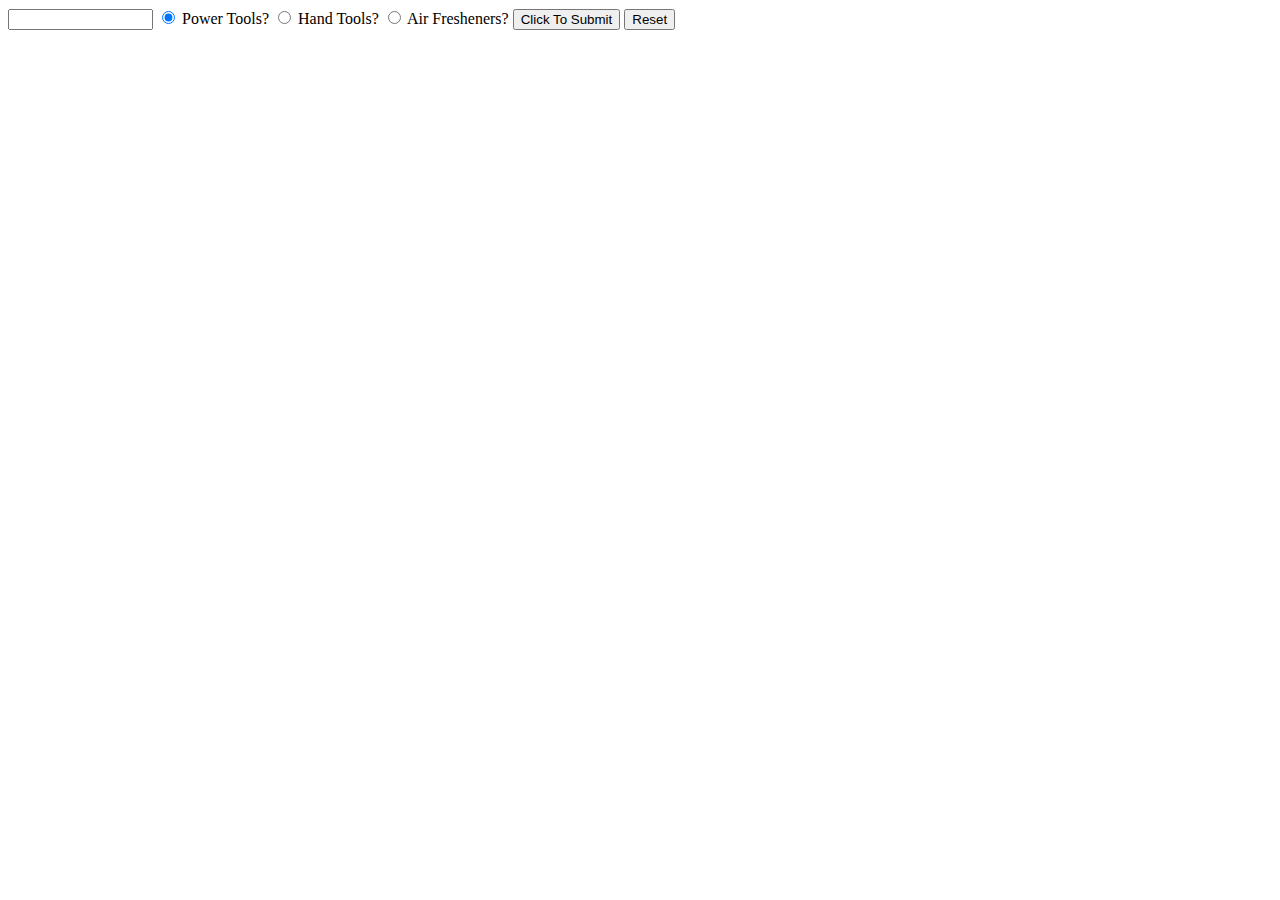
<file: week11/11.1/cookies/index.html>
<html>

<body>
    <form action="setcookies.php" method="post">
        <input type="text" size="15" maxlength="20" name="custname">
        <input type="radio" name="prefers" value="power tools" checked> Power Tools?
        <input type="radio" name="prefers" value="hand tools"> Hand Tools?
        <input type="radio" name="prefers" value="air fresheners"> Air Fresheners?
        <input type="submit" value="Click To Submit">
        <input type="reset" value="Reset">
    </form>

</body>

</html>
</file>
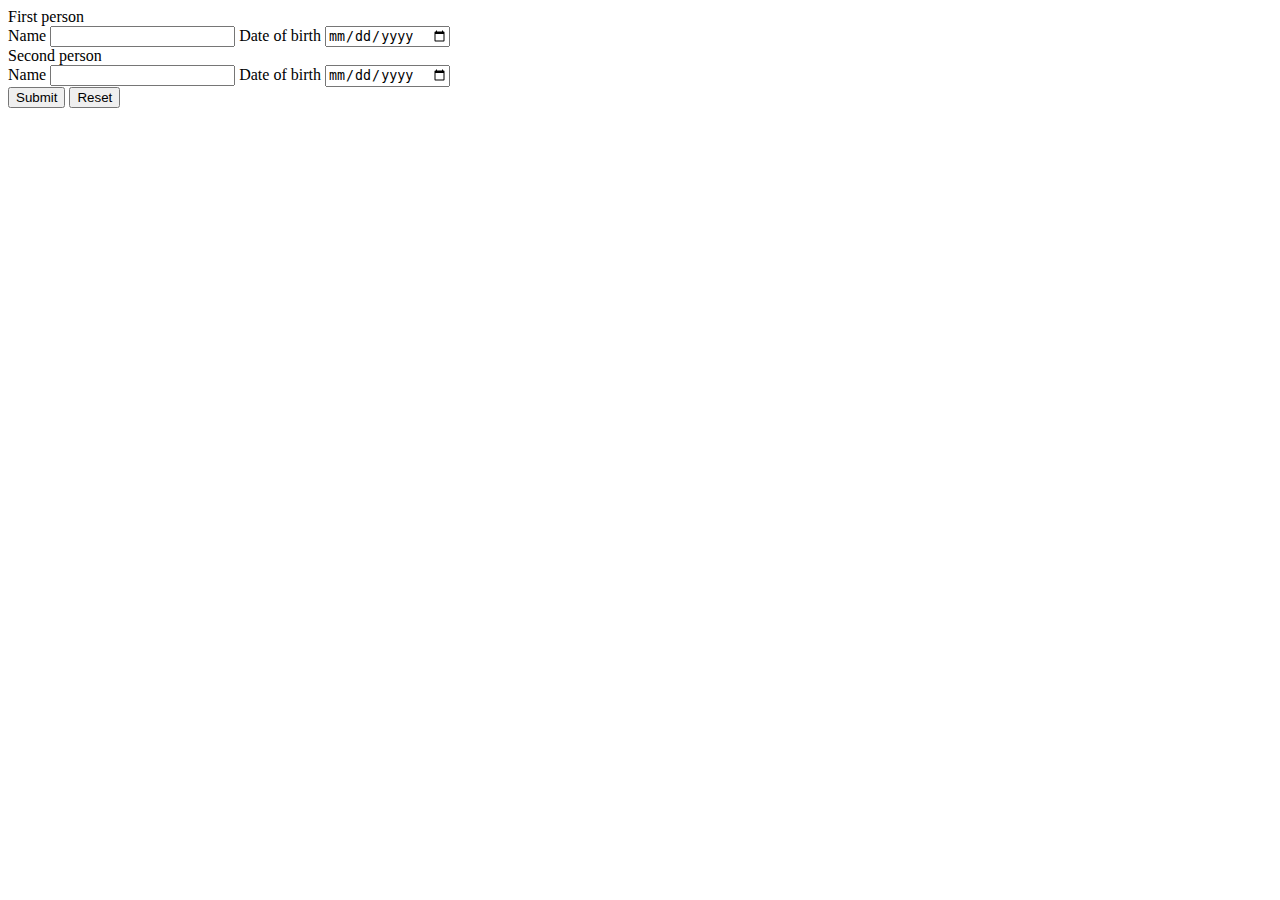
<file: week3/Exercises/exercise_2/index.html>
<!DOCTYPE html>
<!--
To change this license header, choose License Headers in Project Properties.
To change this template file, choose Tools | Templates
and open the template in the editor.
-->
<html>

<head>
    <title>Exercise 2 week3</title>
    <meta charset="UTF-8">
    <meta name="viewport" content="width=device-width, initial-scale=1.0">
</head>

<body>
    <form action="DateTimeFunction.php" method="post">
        <div>First person</div>
        Name <input type="text" name="name_1"> Date of birth <input type="date" name="date_1">
        <br>
        <div>Second person</div>
        Name <input type="text" name="name_2"> Date of birth <input type="date" name="date_2">
        <br>
        <input type="submit" value="Submit" name=submit>
        <input type="reset" value="Reset">
    </form>
</body>

</html>
</file>
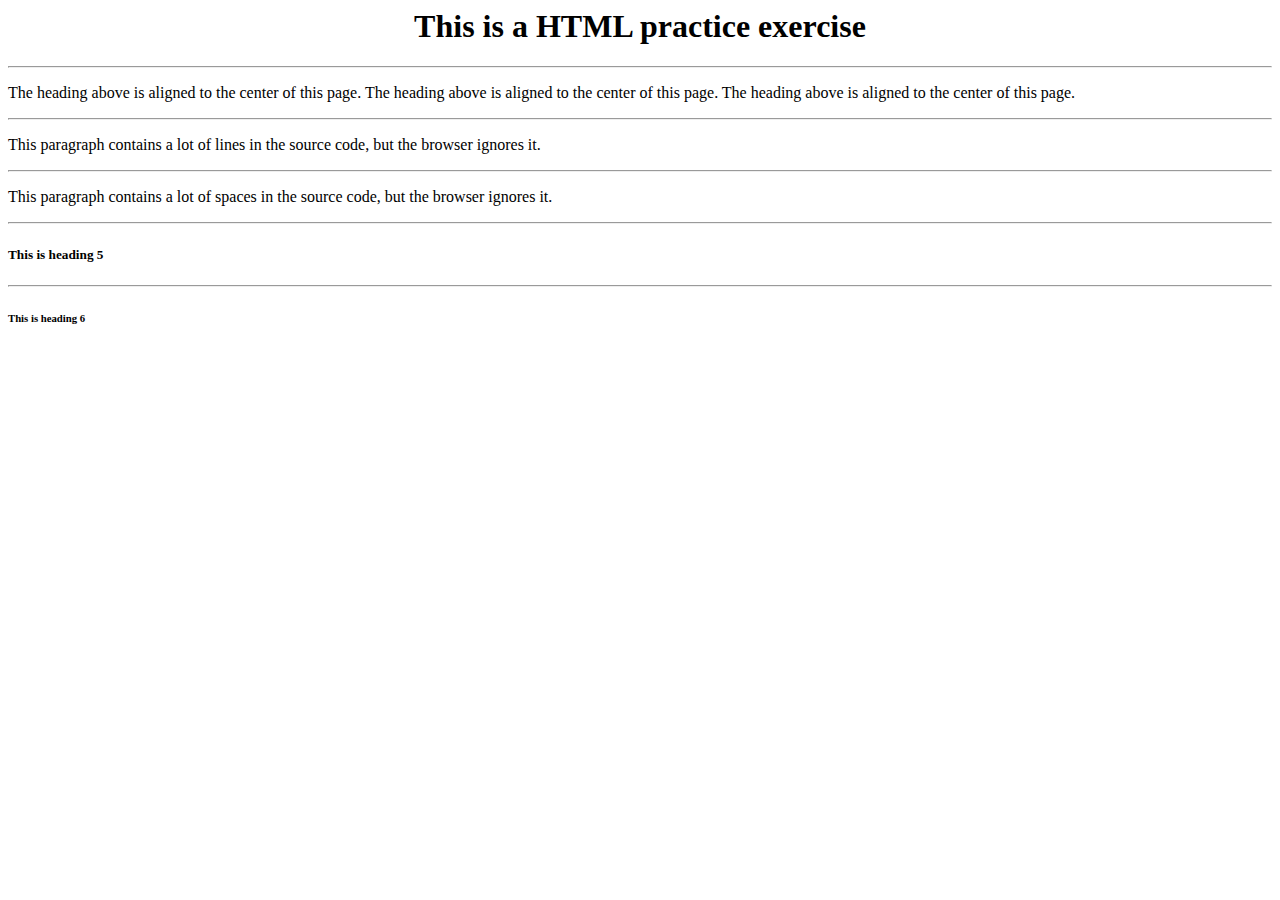
<file: week1/ex1.html>
<html>
<body>

<h1 style="text-align:center">This is a HTML practice exercise</h1>
<hr />
<p>The heading above is aligned to the center of this page. The heading above is aligned to the center of this page. The heading above is aligned to the center of this page.</p>
<hr />
<p>
    This paragraph
    contains a lot of lines
    in the source code,
    but the browser
    ignores it.
</p>
<hr />
<p>
    This paragraph
    contains      a lot of spaces
    in the source     code,
    but the    browser
    ignores it.
</p>
<hr />
<h5>This is heading 5</h5>
<hr />
<h6>This is heading 6</h6>

</body>
</html>
</file>
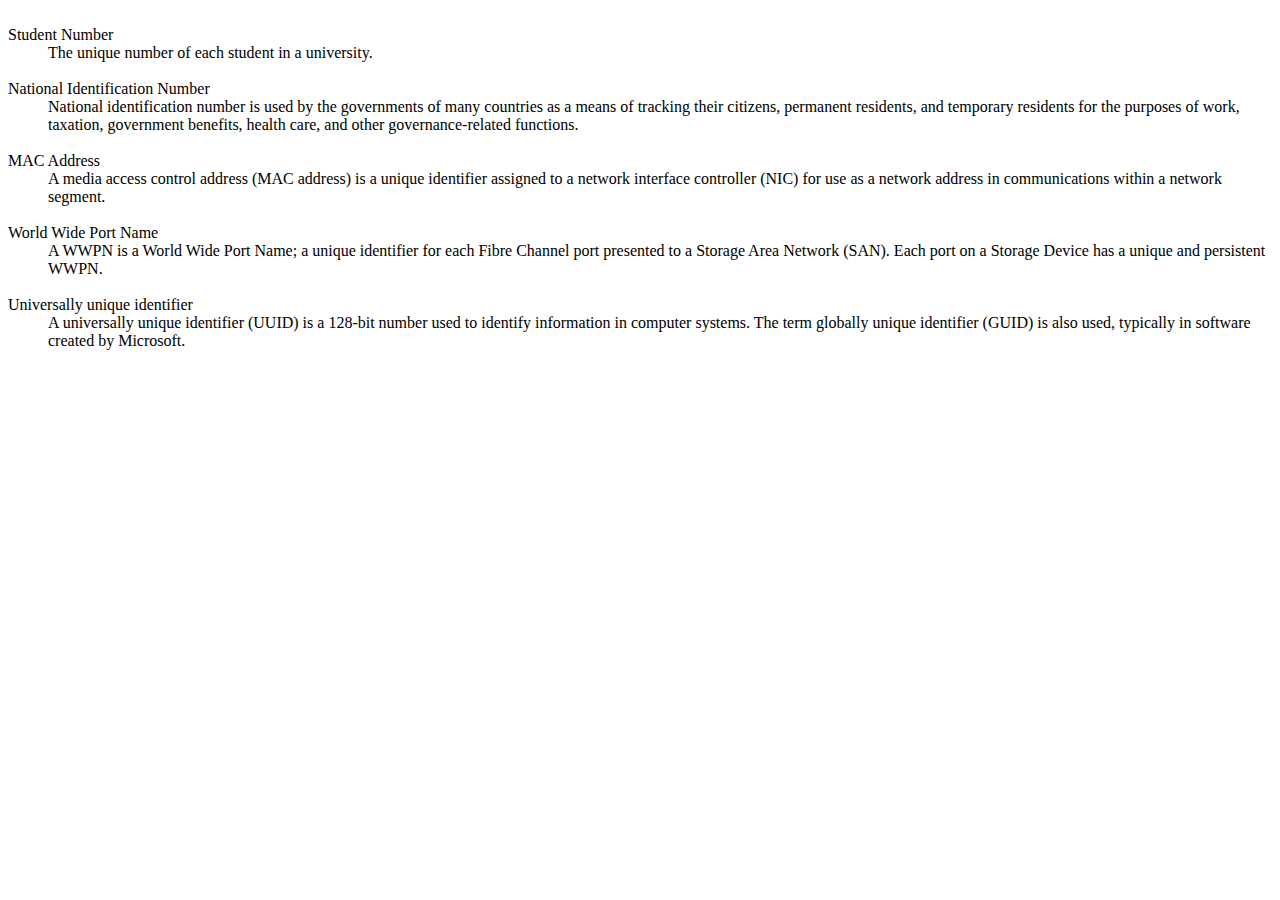
<file: week1/ex2.html>
<html>

<head>
    <title>Exercise 2 - Identifiers</title>
</head>

<body>
<dl>
    <dt><br />Student Number</dt>
    <dd>The unique number of each student in a university.</dd>
    <dt><br />National Identification Number</dt>
    <dd>National identification number is used by the governments
        of many countries as a means of tracking their
        citizens, permanent residents, and temporary residents for
        the purposes of work, taxation, government
        benefits, health care, and other governance-related
        functions. </dd>
    <dt><br />MAC Address</dt>
    <dd>A media access control address (MAC address) is a unique
        identifier assigned to a network interface
        controller (NIC) for use as a network address in communications within a network segment.</dd>
    <dt><br />World Wide Port Name</dt>
    <dd>A WWPN is a World Wide Port Name; a unique identifier for
        each Fibre Channel port presented to a Storage
        Area Network (SAN). Each port on a Storage Device has a unique and persistent WWPN.</dd>
    <dt><br />Universally unique identifier</dt>
    <dd>A universally unique identifier (UUID) is a 128-bit number used to identify information in computer systems.
        The term globally unique identifier (GUID) is also used, typically in software created by Microsoft.</dd>
</dl>
</body>

</html>
</file>
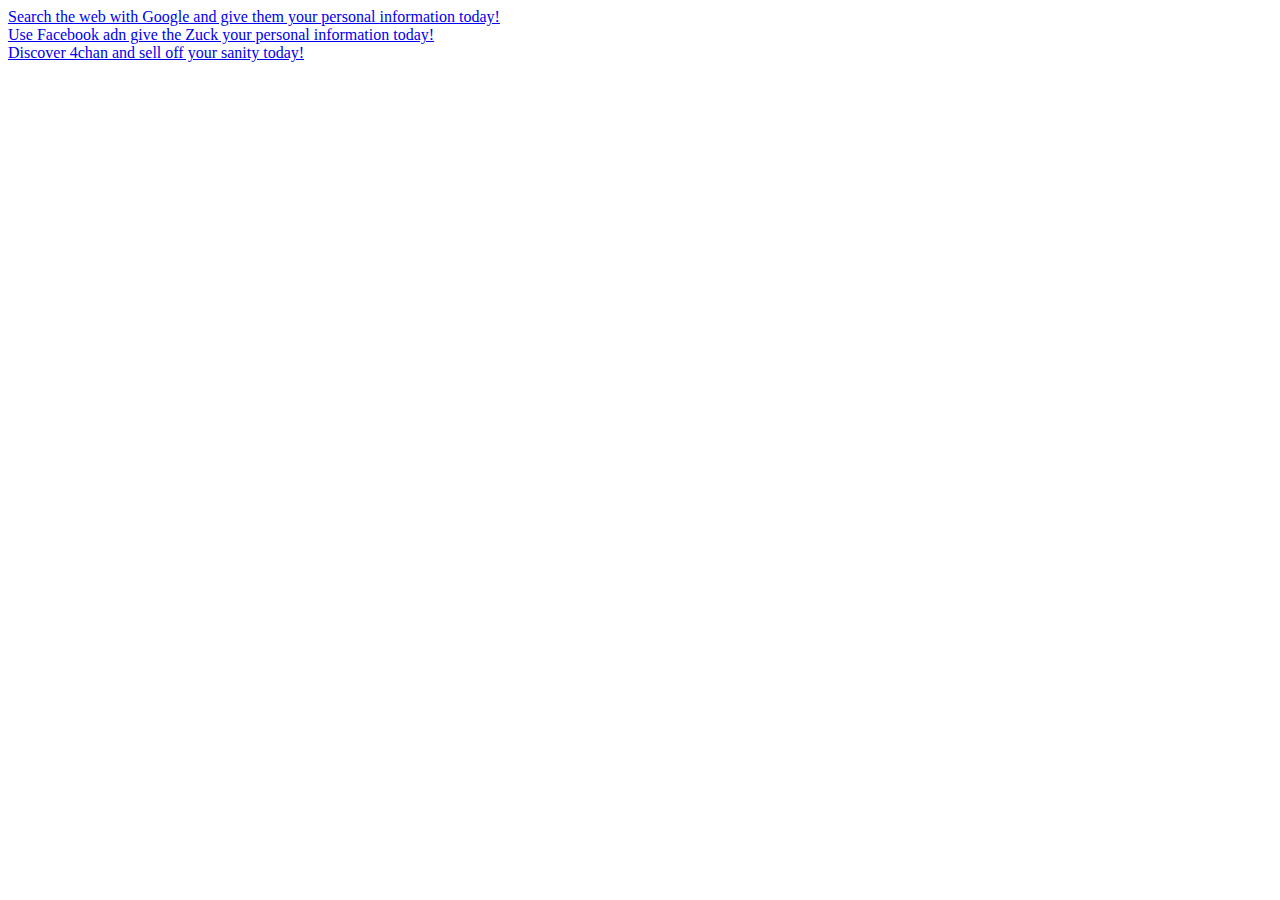
<file: week1/uris.html>
<!DOCTYPE html>
<html lang="en">

<head>
    <meta charset="UTF-8">
    <meta name="viewport" content="width=device-width, initial-scale=1.0">
    <title>Exercise 3</title>
</head>

<body>
<div>
    <a href="https://www.google.com">Search the web with Google and give them your personal information today!</a>

</div>
<div>
    <a href="https://www.facebook.com">Use Facebook adn give the Zuck your personal information today!</a>
</div>

<div>
    <a href="https://www.4chan.org">Discover 4chan and sell off your sanity today!</a>
</div>
</body>

</html>
</file>
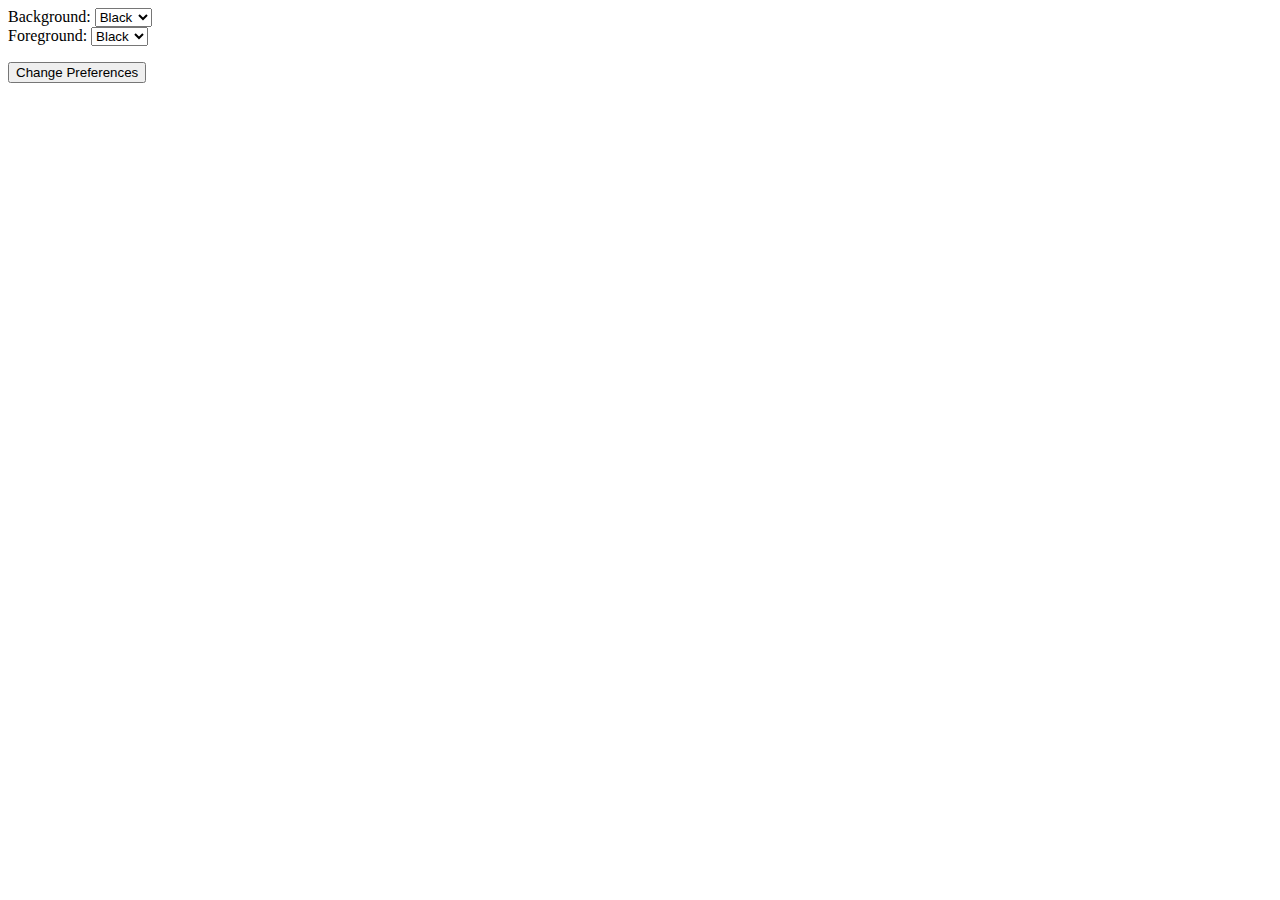
<file: week11/11.2/PrefSelection.html>
<!DOCTYPE html>
<html>
    <head>
        <title>Set Your Preferences</title>
        <meta charset="UTF-8">
        <meta name="viewport" content="width=device-width, initial-scale=1.0">
    </head>
    <body>
        <form action="prefs-session.php" method="post">
            Background:
            <select name="background">
                <option value="black">Black</option>
                <option value="white">White</option>
                <option value="red">Red</option>
                <option value="blue">Blue</option>
            </select><br/>
            Foreground:
            <select name="foreground">
                <option value="black">Black</option>
                <option value="white">White</option>
                <option value="red">Red</option>
                <option value="blue">Blue</option>
            </select><p/>
            <input type="submit" value="Change Preferences">
        </form>
    </body>
</html>
</file>
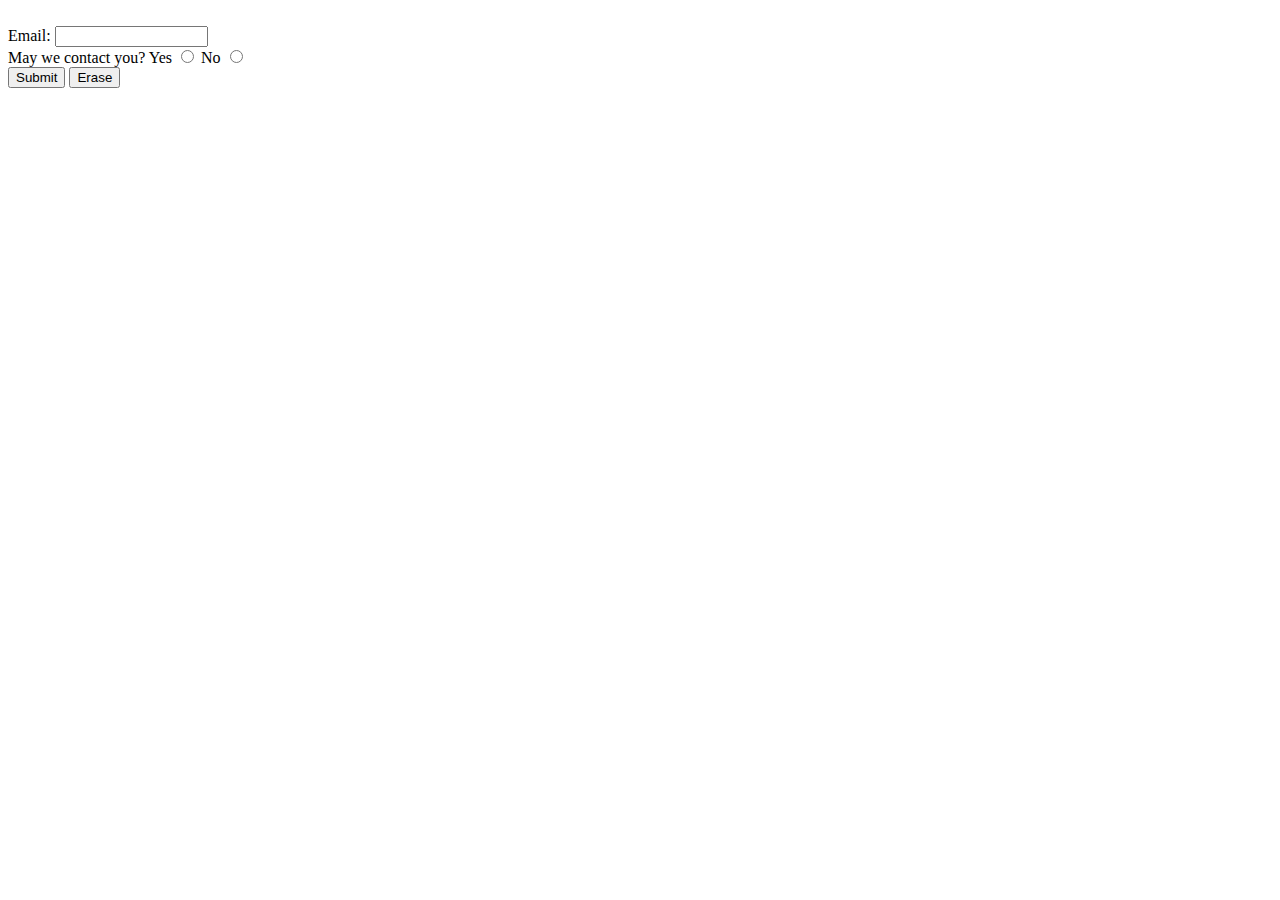
<file: week2/lab/ex3-form4radio.html>
<!DOCTYPE html>

<html>
    <head>
        <title>A Simple Form</title>
    </head>
    <body>
        <form action="ex3-form4radio.php" method="POST">
            <br>
            Email: <input type="text" size="16" maxlength="60" name="emailInput">
            <br>
            May we contact you?
            Yes <input type="radio" name="contact" value="Yes">
            No <input type="radio" name="contact" value="No">
            <br>
            <input type="submit" value="Submit">
            <input type="reset" value="Erase">
        </form>
    </body>
</html>
</file>
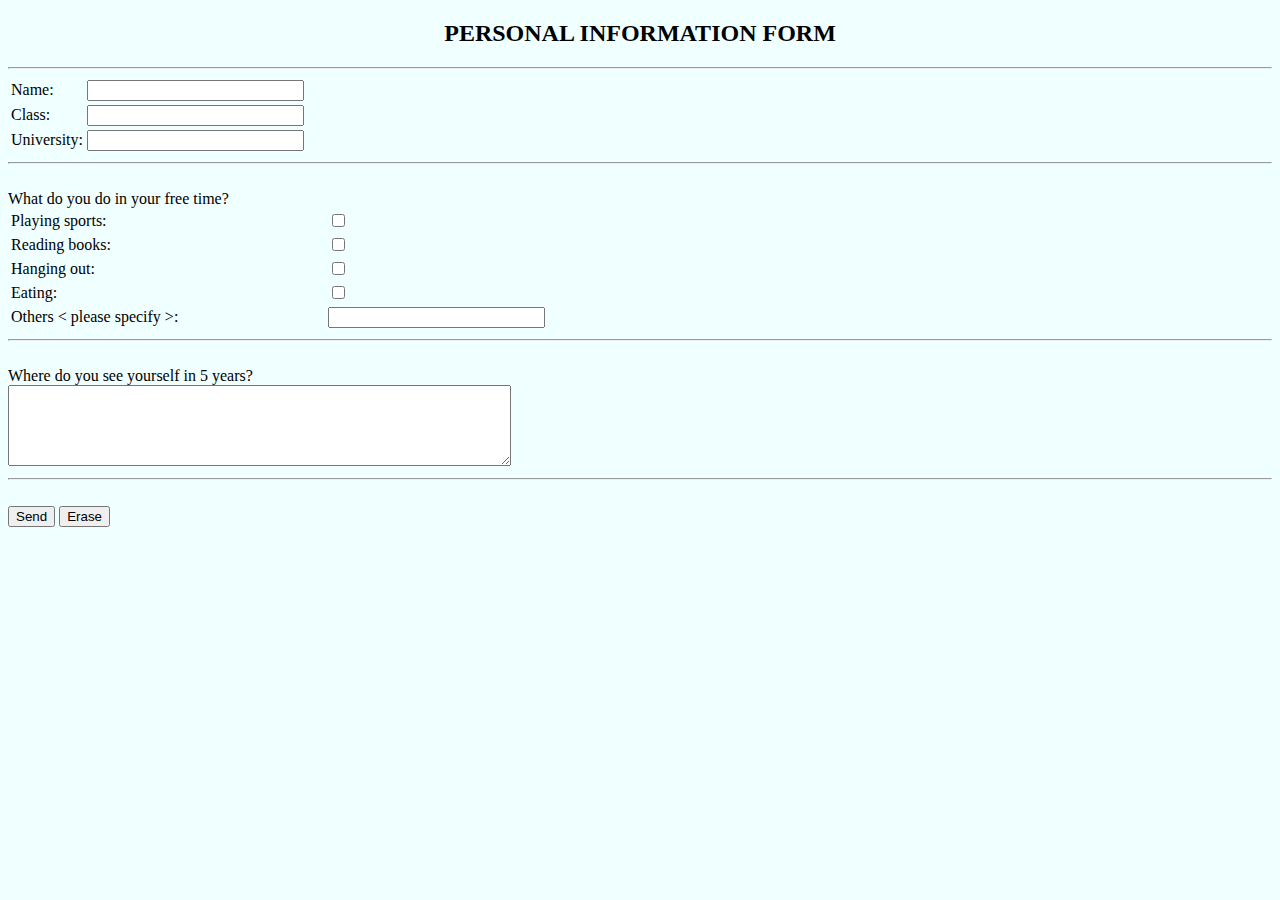
<file: week2/lab/ex5.html>
<!DOCTYPE html>
<html>
    <head>
        <title>Designed Form</title>
        <meta charset="UTF-8">
        <meta name="viewport" content="width=device-width, initial-scale=1.0">
        <style>
            h2{
                text-align: center;
                position: relative;
            }
        </style>
    </head>
    <body style="background-color: azure">
        <form action="ex5.php" method="POST">
            <h2>PERSONAL INFORMATION FORM</h2>
            <hr>
            <table>
                <tr>
                    <td>
                        Name:  
                    </td>
                    <td>
                        <input type="text" name="name" size="24" maxlength="30">
                    </td>
                </tr>
                <tr>
                    <td>
                        Class:
                    </td>
                    <td>
                        <input type="text" name="class" size="24" maxlength="30">
                    </td>
                </tr>
                <tr>
                    <td>
                        University:
                    </td>
                    <td>
                        <input type="text" name="uni" size="24" maxlength="30">
                    </td>
                </tr>
            </table>
            <hr>
            <br>
            What do you do in your free time?
            <table width="100%">
                <colgroup>
                    <col width="25%">
                    <col width="75%">
                </colgroup>
                <tr>
                    <td>
                        Playing sports: 
                    </td>
                    <td>
                        <input type="checkbox" name="hobbies[]" value="playing sport">
                    </td>
                </tr>
                <tr>
                    <td>
                        Reading books: 
                    </td>
                    <td>
                        <input type="checkbox" name="hobbies[]" value="reading books">
                    </td>
                </tr>
                <tr>
                    <td>
                        Hanging out:
                    </td>
                    <td>
                        <input type="checkbox" name="hobbies[]" value="hanging out">
                    </td>
                </tr>
                <tr>
                    <td>
                        Eating:
                    </td>
                    <td>
                         <input type="checkbox" name="hobbbies[]" value="eating">
                    </td>
                </tr>
                <tr>
                    <td>
                        Others &lt; please specify &gt;:
                    </td>
                    <td>
                        <input type="text" name="hobbies[]" size="24" maxlength="50">
                    </td>
                </tr>
            </table>
            <hr>
            <br>
            Where do you see yourself in 5 years?
            <br>
            <textarea name="goal" cols="60" rows="5" maxlength="200"></textarea>
            <hr>
            <br>
            <input type="submit" value="Send">
            <input type="reset" value="Erase">
        </form>
    </body>
</html>
</file>
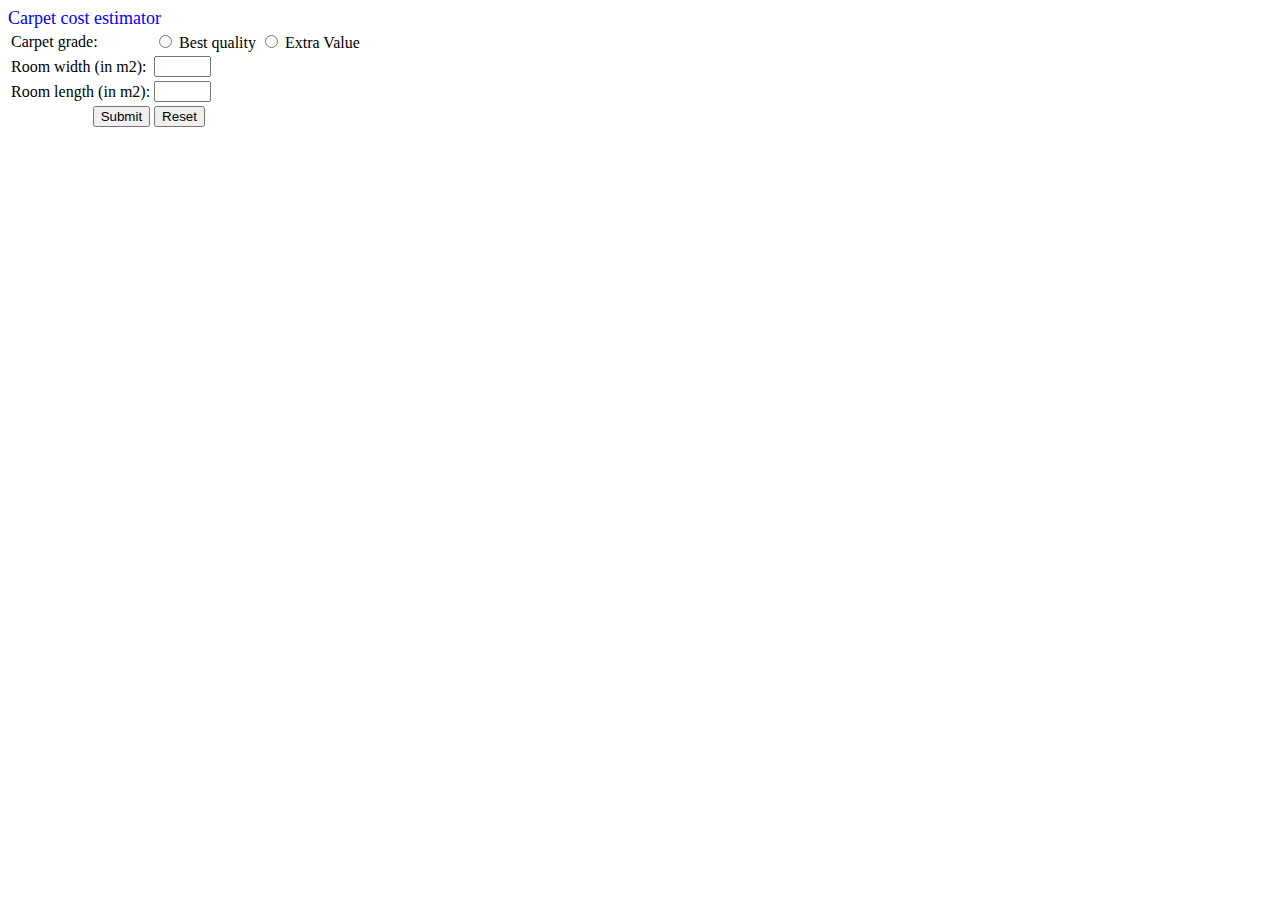
<file: week3/Lab/CarpetEstimate.html>
<!DOCTYPE html>
<!--
To change this license header, choose License Headers in Project Properties.
To change this template file, choose Tools | Templates
and open the template in the editor.
-->
<html>
    <head>
        <title>Carpet Estimate</title>
        <meta charset="UTF-8">
        <meta name="viewport" content="width=device-width, initial-scale=1.0">
    </head>
    <body>
        <font size="4" color="blue">Carpet cost estimator</font>
        <form action="CalculateCost.php" method="POST">
            <table>
                <tr>
                    <td>Carpet grade: </td>
                    <td><input type="radio" name="grade" value=1> Best quality</td>
                    <td><input type="radio" name="grade" value=2> Extra Value</td>

                </tr>
                
                <tr>
                    <td>Room width (in m2): </td>
                    <td colspan="2"><input type="text" name="width" size="4" maxlength=4></td>
                </tr>
                <tr>
                    <td>Room length (in m2): </td>
                    <td colspan="2"><input type="text" name="length" size="4" maxlength=4></td>
                </tr>
                <tr>
                    <td align="right"> <input type="SUBMIT" value="Submit"></td>
                    <td align="left"><input type="RESET" value="Reset"></td>
                </tr>
            </table>
        </form>
    </body>
</html>
</file>
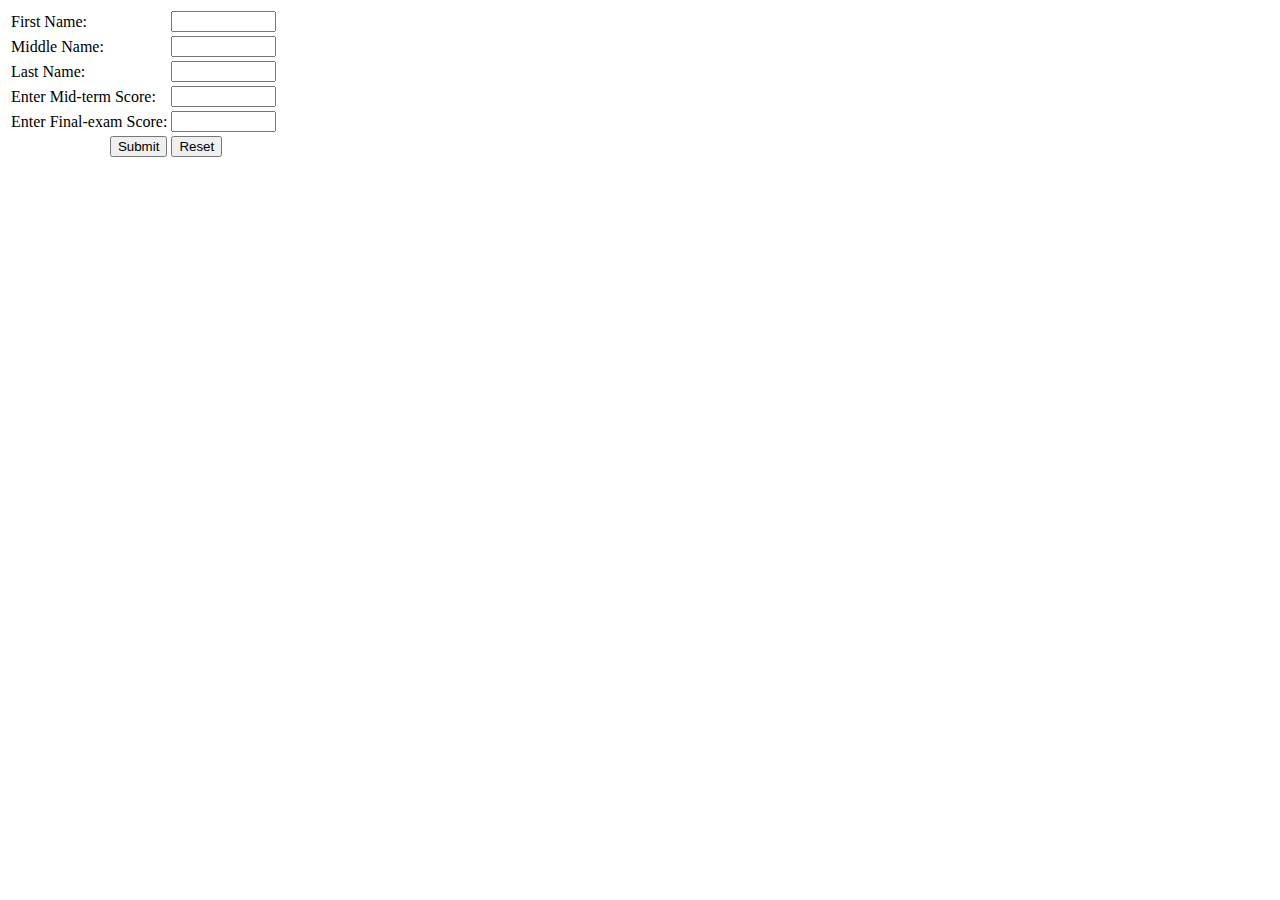
<file: week3/Lab/ConditionalTest.html>
<!DOCTYPE html>
<!--
To change this license header, choose License Headers in Project Properties.
To change this template file, choose Tools | Templates
and open the template in the editor.
-->
<html>
    <head>
        <title>A simple form</title>
        <meta charset="UTF-8">
        <meta name="viewport" content="width=device-width, initial-scale=1.0">
    </head>
    <body>
        <form action="ConditionalTest.php" method="get">
            <table>
                <tr>
                    <td>First Name: </td>
                    <td>
                        <input type="text" size="10" maxlength="15" name="firstName">
                    </td>
                </tr>
                <tr>
                    <td>Middle Name: </td>
                    <td>
                        <input type="text" size="10" maxlength="15" name="middleName">
                    </td>
                </tr>
                <tr>
                    <td>Last Name: </td>
                    <td>
                        <input type="text" size="10" maxlength="15" name="lastName">
                    </td>
                </tr>
                <tr>
                    <td>Enter Mid-term Score: </td>
                    <td>
                        <input type="text" size="10" maxlength="15" name="grade1">
                    </td>
                </tr>
                <tr>
                    <td>Enter Final-exam Score: </td>
                    <td>
                        <input type="text" size="10" maxlength="15" name="grade2">
                    </td>
                </tr>
                <tr>
                    <td align="right"><input type="submit" value="Submit"></td>
                    <td align="left"><input type="reset" value="Reset"></td>
                </tr>
            </table>
        </form>
    </body>
</html>
</file>
